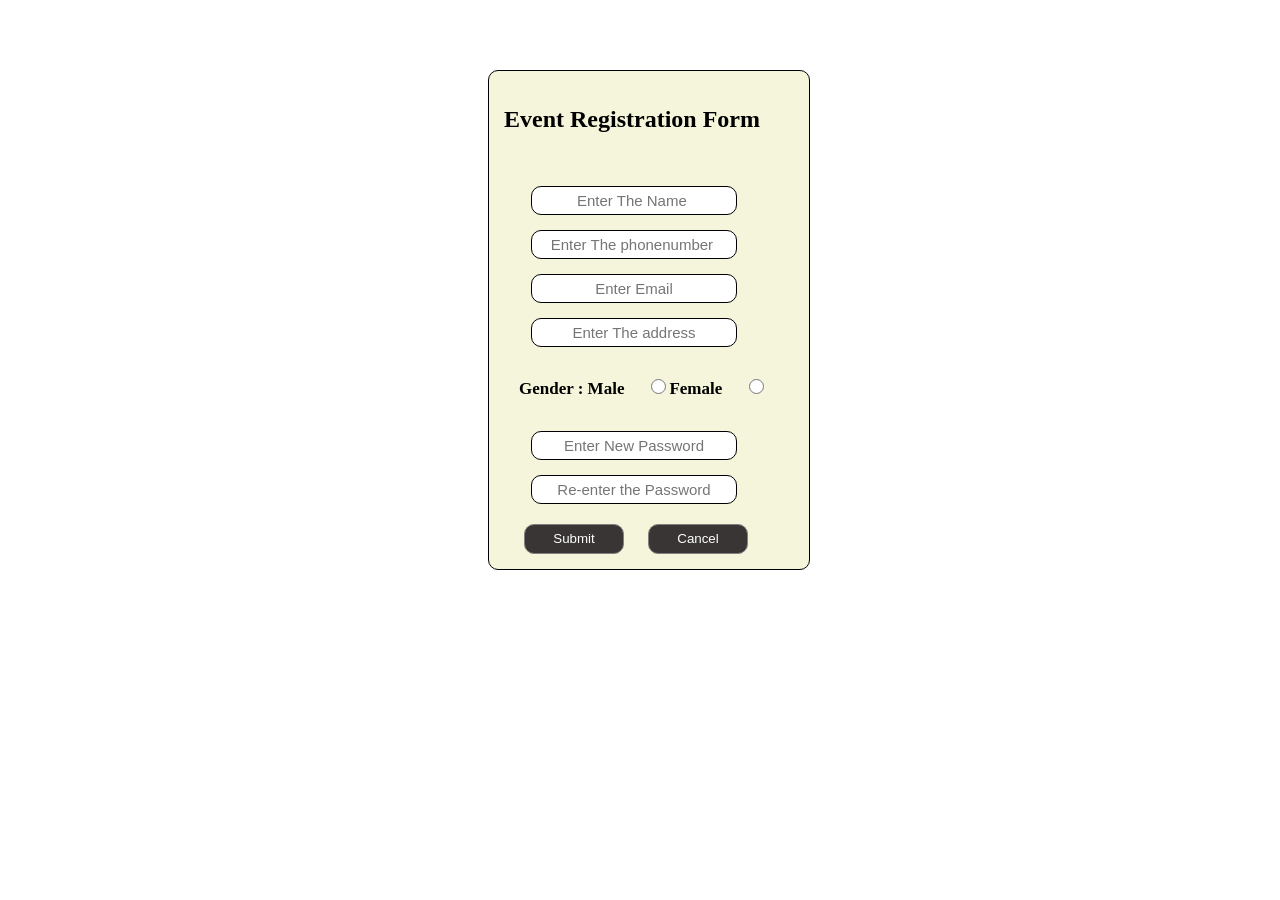
<file: index.html>
<!DOCTYPE html>
<html lang="en">
<head>
    <meta charset="UTF-8">
    <meta name="viewport" content="width=device-width, initial-scale=1.0">
    <title>Event Registration Form</title>
    <link rel="stylesheet" href="index.css">
</head>
<body>
    <div class="main">
        <h2>Event Registration Form</h2> <br>
        <input type="text" placeholder="Enter The Name "> <br>
        <input type="text" placeholder="Enter The phonenumber "> <br>
        <input type="email" placeholder="Enter Email"> <br>
        <input type="text" placeholder="Enter The address"> <br>
        <p>Gender : Male<input id="check" type="radio">Female<input id="check" type="radio"> </p>     
        <input type="password" placeholder="Enter New Password"> <br>
        <input type="password" placeholder="Re-enter the Password"> <br>
        <button>Submit</button>
        <button>Cancel</button>
    </div>
</body>
</html>
</file>
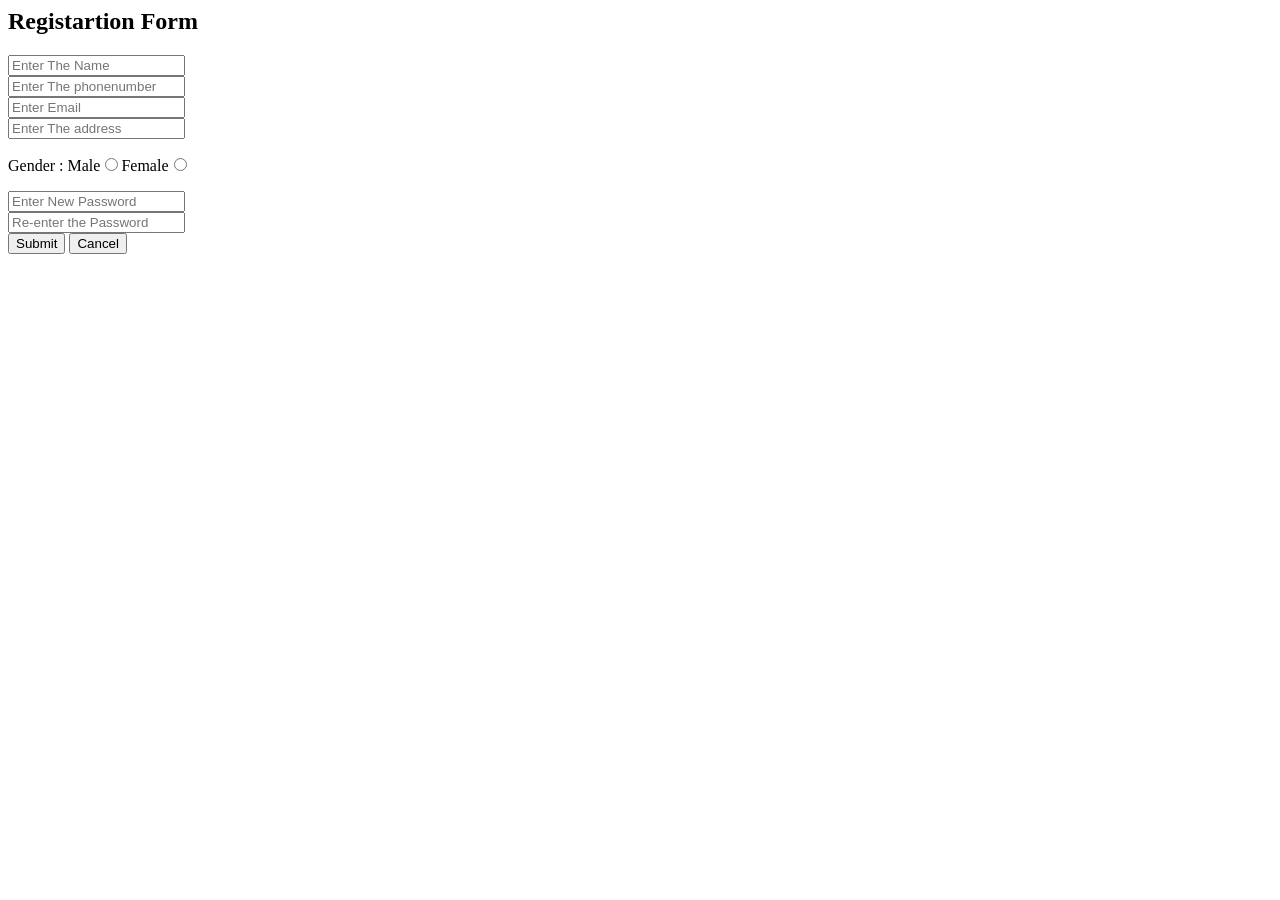
<file: reg.html>
<html>
	<head>
		<title>Registration form</title>
	</head>
	<body>
		<div>
			<h2>Registartion Form</h2>
			<input type="text" placeholder="Enter The Name "> <br>
        	<input type="text" placeholder="Enter The phonenumber "> <br>
        	<input type="email" placeholder="Enter Email"> <br>
        	<input type="text" placeholder="Enter The address"> <br>
        	<p>Gender : Male<input id="check" type="radio">Female<input id="check" type="radio"> </p>     
        	<input type="password" placeholder="Enter New Password"> <br>
        	<input type="password" placeholder="Re-enter the Password"> <br>
        	<button>Submit</button>
        	<button>Cancel</button>
	</div>
	</body>
</html>
</file>
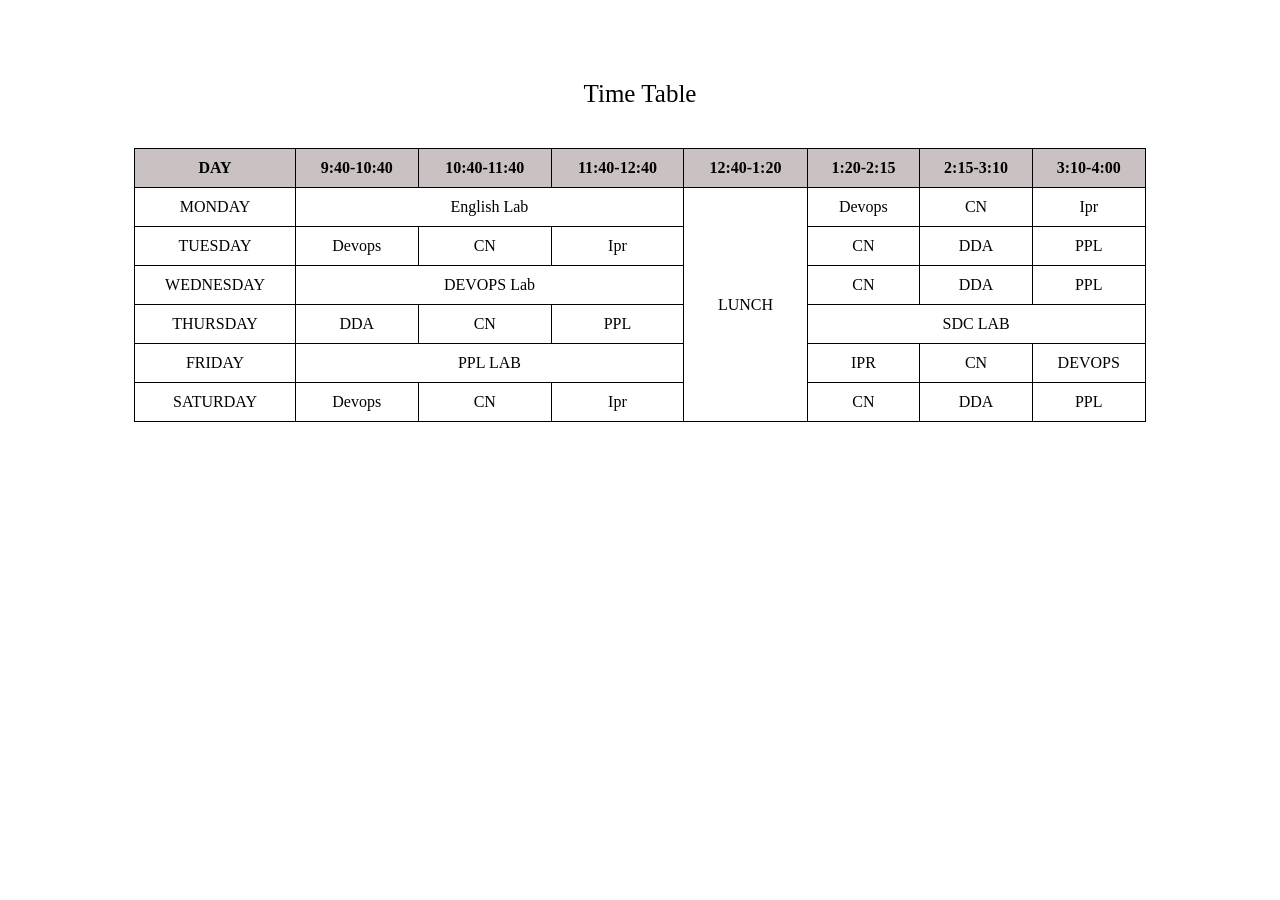
<file: timetable.html>
<!DOCTYPE html>
<html lang="en">
<head>
    <meta charset="UTF-8">
    <meta name="viewport" content="width=device-width, initial-scale=1.0">
    <title>Time table </title>
    <link rel="stylesheet" href="timetable.css">
</head>
<body>
    <table>
        <caption>Time Table</caption>
        <tr>
            <th>DAY</th>
            <th>9:40-10:40</th>
            <th>10:40-11:40</th>
            <th>11:40-12:40</th>
            <th>12:40-1:20</th>
            <th>1:20-2:15</th>
            <th>2:15-3:10</th>
            <th>3:10-4:00</th>
        </tr>
        <tr>
            <td>MONDAY</td>
            <td colspan="3">English Lab</td>
            <td rowspan="6">LUNCH</td>
            <td>Devops</td>
            <td>CN</td>
            <td>Ipr</td>
        </tr>
        <tr>
            <td>TUESDAY</td>
            <td>Devops</td>
            <td>CN</td>
            <td>Ipr</td>
            <td>CN</td>
            <td>DDA</td>
            <td>PPL</td>
        </tr>
        <tr>
            <td>WEDNESDAY</td>
            <td colspan="3">DEVOPS Lab</td>
            <td>CN</td>
            <td>DDA</td>
            <td>PPL</td>
        </tr>
        <tr>
            <td>THURSDAY</td>
            <td>DDA</td>
            <td>CN</td>
            <td>PPL</td>
            <td colspan="3">SDC LAB</td>
        </tr>
        <tr>
            <td>FRIDAY</td>
            <td colspan="3">PPL LAB</td>
            <td>IPR</td>
            <td>CN</td>
            <td>DEVOPS</td>
        </tr>
        <tr>
            <td>SATURDAY</td>
            <td>Devops</td>
            <td>CN</td>
            <td>Ipr</td>
            <td>CN</td>
            <td>DDA</td>
            <td>PPL</td>
        </tr>
    </table>
</body>
</html>
</file>
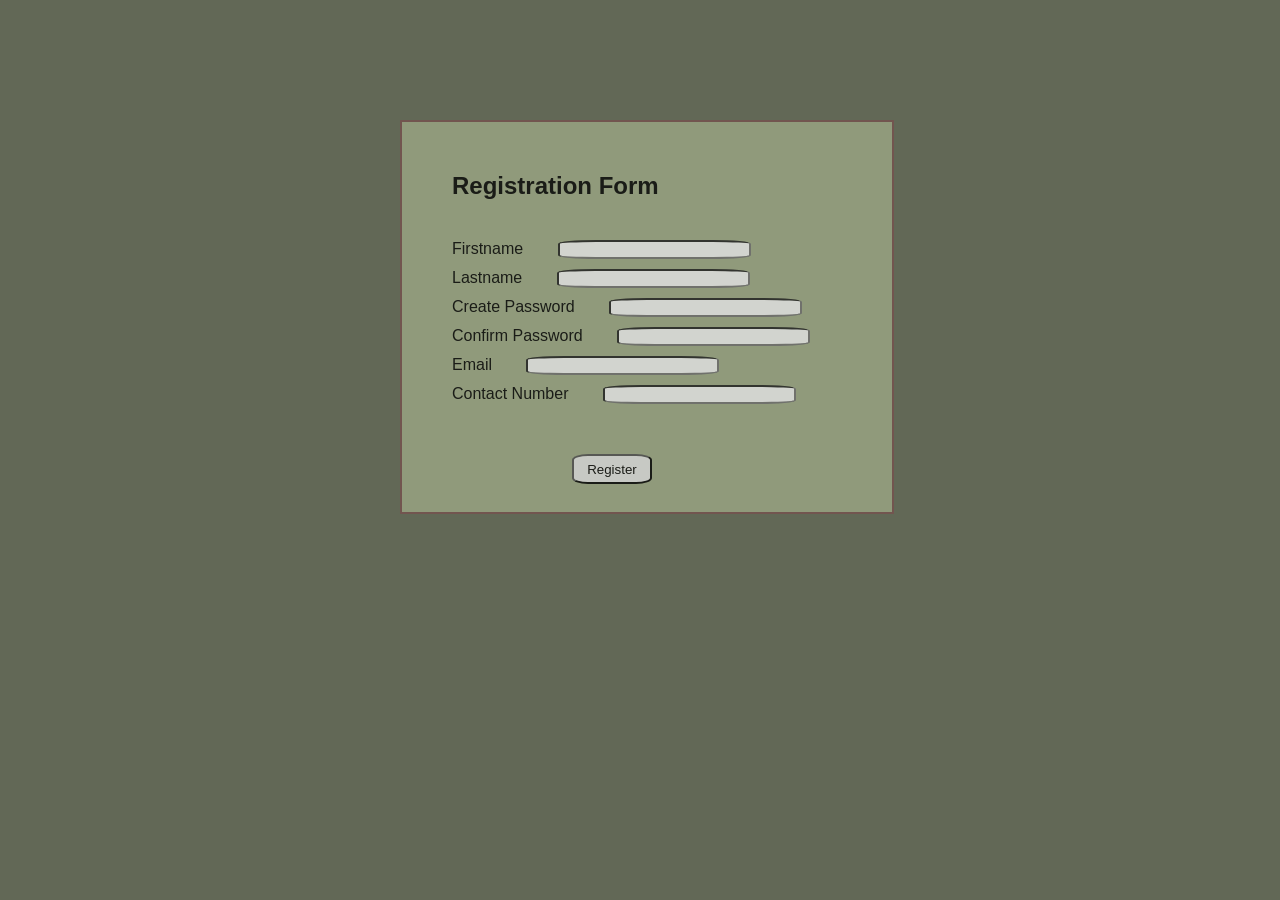
<file: Venky/register.html>
<!DOCTYPE html>
<html lang="en">
<head>
    <meta charset="UTF-8">
    <meta name="viewport" content="width=device-width, initial-scale=1.0">
    <title>Register</title>
    <link rel="stylesheet" href="style.css">
</head>
<body>
    <div class="register">
        <h2>Registration Form</h2>
        <label for="">Firstname</label>
        <input type="text" id="#username">
        <br>
        <label for="">Lastname</label>
        <input type="text" id="#username">
        <br>
        <label for="">Create Password</label>
        <input type="password" name="" id="">
        <br>
        <label for="">Confirm Password</label>
        <input type="password" name="" id="">
        <br>
        <label for="">Email</label>
        <input type="email">
        <br>
        <label for="">Contact Number</label>
        <input type="number" minlength="10" maxlength="10">
        <br>
        <button>Register</button>
    </div>
    
</body>
</html>
</file>
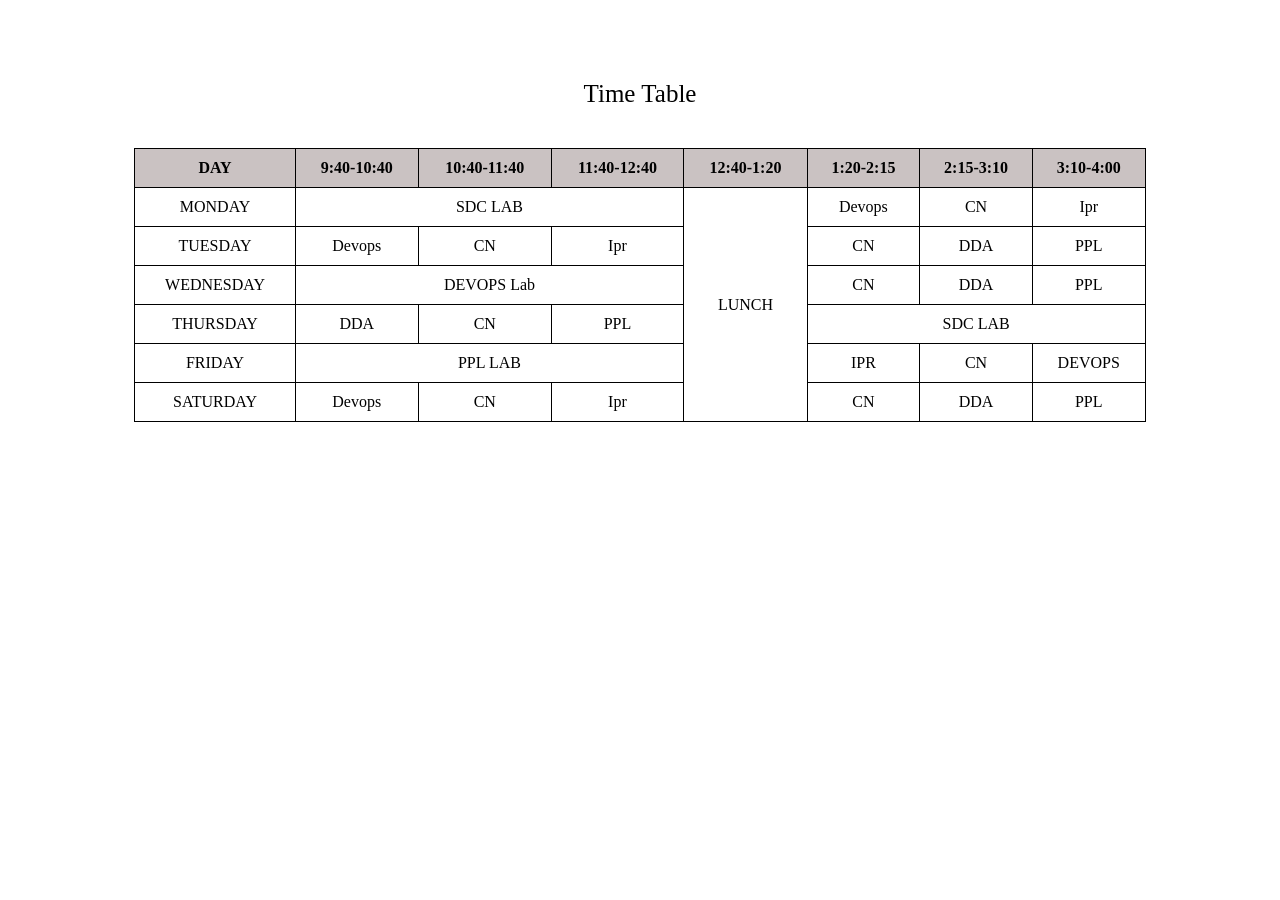
<file: Venky/timetable.html>
<!DOCTYPE html>
<html lang="en">
<head>
    <meta charset="UTF-8">
    <meta name="viewport" content="width=device-width, initial-scale=1.0">
    <title>Time table </title>
    <link rel="stylesheet" href="s.css">
</head>
<body>
    <table>
        <caption>Time Table</caption>
        <tr>
            <th style=>DAY</th>
            <th>9:40-10:40</th>
            <th>10:40-11:40</th>
            <th>11:40-12:40</th>
            <th>12:40-1:20</th>
            <th>1:20-2:15</th>
            <th>2:15-3:10</th>
            <th>3:10-4:00</th>
        </tr>
        <tr>
            <td>MONDAY</td>
            <td colspan="3">SDC LAB</td> </td>
            <td rowspan="6">LUNCH</td>
            <td>Devops</td>
            <td>CN</td>
            <td>Ipr</td>
        </tr>
        <tr>
            <td>TUESDAY</td>
            <td>Devops</td>
            <td>CN</td>
            <td>Ipr</td>
            <td>CN</td>
            <td>DDA</td>
            <td>PPL</td>
        </tr>
        <tr>
            <td>WEDNESDAY</td>
            <td colspan="3">DEVOPS Lab</td>
            <td>CN</td>
            <td>DDA</td>
            <td>PPL</td>
        </tr>
        <tr>
            <td>THURSDAY</td>
            <td>DDA</td>
            <td>CN</td>
            <td>PPL</td>
            <td colspan="3">SDC LAB</td>
        </tr>
        <tr>
            <td>FRIDAY</td>
            <td colspan="3">PPL LAB</td>
            <td>IPR</td>
            <td>CN</td>
            <td>DEVOPS</td>
        </tr>
        <tr>
            <td>SATURDAY</td>
            <td>Devops</td>
            <td>CN</td>
            <td>Ipr</td>
            <td>CN</td>
            <td>DDA</td>
            <td>PPL</td>
        </tr>
    </table>
</body>
</html>
</file>
<file: index.css>
.main{
    height: auto;
    width: 290px;
    border: 1px solid black;
    background-color: beige;
    margin-top: 70px;
    margin-left: 480px;
    border-radius: 10px;
    padding: 15px 15px;
}
h3{
    margin-left: 50px;
    margin-top: 20px;
}
input{
    height: 25px;
    width: 200px;
    border: 1px solid black;
    border-radius: 10px;
    text-align: center;
    font-size: 15px;
    margin-top: 15px;
    margin-left: 27px;
}
button{
    height: 30px;
    width: 100px;
    border: 1px solid gray;
    border-radius: 10px;
    background-color: rgb(58, 53, 53);
    color: white;
    margin-top: 20px;
    margin-left: 20px;
}
#check{
    height: 15px;
    width: 15px;
}
p{
    font-size: 17px;
    font-weight: 700;
    margin-left: 15px;
}
</file>
<file: timetable.css>
table{
    border-collapse: collapse;
    width: 80%;
    margin: 80px auto ;
}
caption{
    font-size: 25px;
    margin-bottom: 40px;
}
th,td{
    text-align: center;
    padding: 10px 10px;
    border: 1px solid black;
}
th{
    background-color: rgb(202, 194, 194);
}
</file>
<file: Venky/style.css>
*{
    padding: 0;
    margin: 0;
    font-family: Arial, Helvetica, sans-serif;
}
body{
    background-color: rgb(98, 104, 86);
    opacity: 0.9;
}
.register{
    border: 2px solid rgb(121, 78, 78);
    margin-left: 400px;
    margin-top: 120px;
    padding-top: 20px;
    width: 450px;
    height: 350px;
    padding: 20px;
    display: block;
    background-color:rgb(163, 175, 139) ;
    opacity: 0.8;
}
h2{
    padding: 30px;
}
label{
    padding: 30px;
}
input{
    padding-left: 20px;
    border-radius: 20%;
    margin-top: 10px;
}
button{
   
    margin: 50px;
    margin-left: 150px;
    width: 80px;
    height: 30px;
    border-radius: 20%;
}
</file>
<file: Venky/s.css>
table{
    border-collapse: collapse;
    width: 80%;
    margin: 80px auto ;
}
caption{
    font-size: 25px;
    margin-bottom: 40px;
}
th,td{
    text-align: center;
    padding: 10px 10px;
    border: 1px solid black;
}
th{
    background-color: rgb(202, 194, 194);
}
</file>
